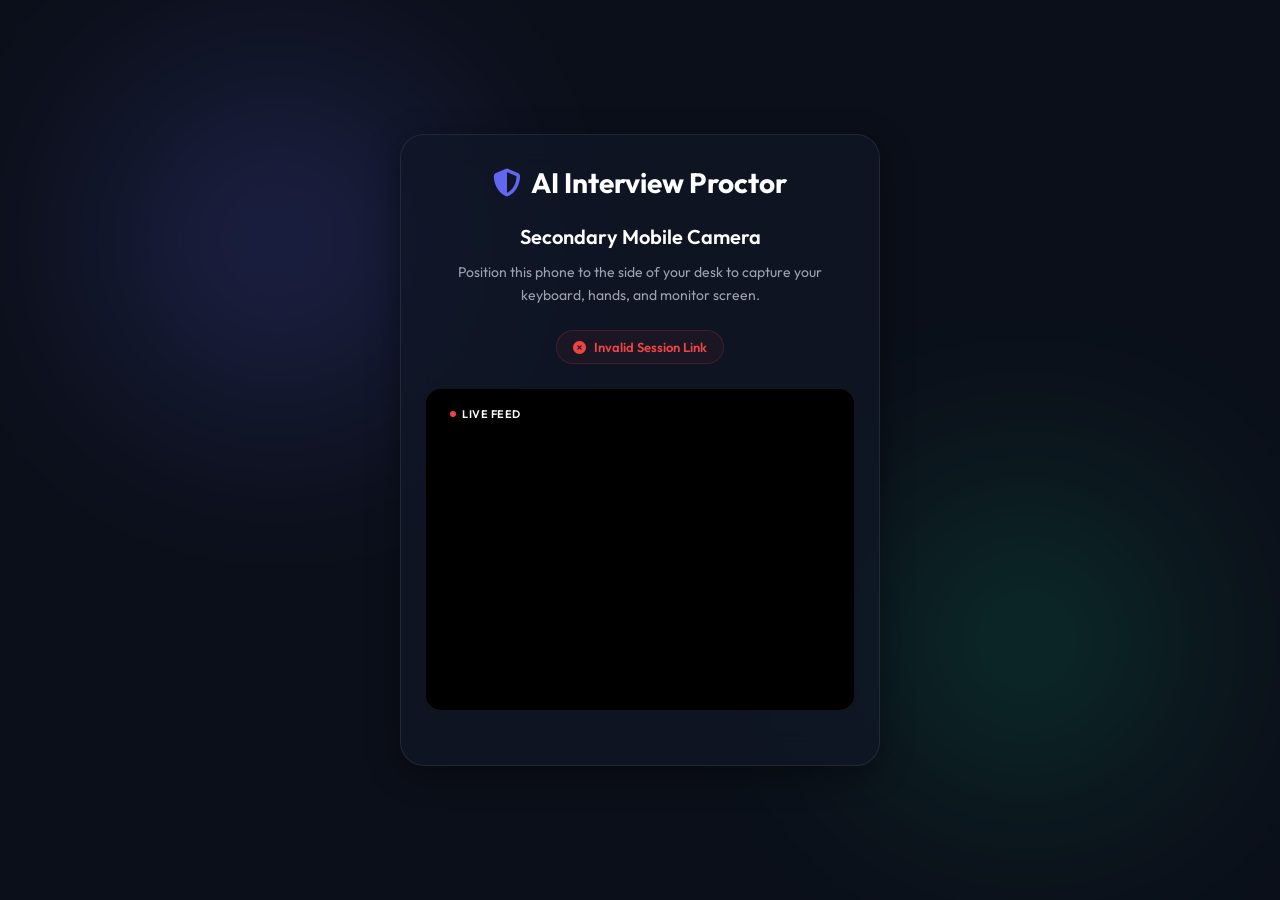
<file: public/mobile-cam.html>
<!DOCTYPE html>
<html lang="en">
<head>
  <meta charset="UTF-8">
  <meta name="viewport" content="width=device-width, initial-scale=1.0">
  <title>Proctoring Secondary Camera Stream</title>
  <!-- Google Fonts Outfit & FontAwesome -->
  <link rel="preconnect" href="https://fonts.googleapis.com">
  <link rel="preconnect" href="https://fonts.gstatic.com" crossorigin>
  <link href="https://fonts.googleapis.com/css2?family=Outfit:wght@300;400;500;600;700;800&display=swap" rel="stylesheet">
  <link rel="stylesheet" href="https://cdnjs.cloudflare.com/ajax/libs/font-awesome/6.4.0/css/all.min.css">
  
  <style>
    :root {
      --bg-dark: #0b0f19;
      --bg-panel: rgba(17, 24, 39, 0.7);
      --panel-border: rgba(255, 255, 255, 0.08);
      --color-primary: #6366f1;
      --color-primary-glow: rgba(99, 102, 241, 0.15);
      --color-success: #10b981;
      --color-danger: #ef4444;
      --text-main: #ffffff;
      --text-muted: #9ca3af;
    }

    * {
      box-sizing: border-box;
      margin: 0;
      padding: 0;
    }

    body {
      font-family: 'Outfit', sans-serif;
      background-color: var(--bg-dark);
      color: var(--text-main);
      min-height: 100vh;
      display: flex;
      flex-direction: column;
      align-items: center;
      justify-content: center;
      padding: 20px;
      overflow-x: hidden;
    }

    /* Ambient background orbs */
    .bg-orb {
      position: absolute;
      border-radius: 50%;
      filter: blur(120px);
      z-index: -1;
      opacity: 0.3;
    }
    .orb-1 {
      width: 300px;
      height: 300px;
      background: var(--color-primary);
      top: 10%;
      left: 10%;
    }
    .orb-2 {
      width: 250px;
      height: 250px;
      background: var(--color-success);
      bottom: 15%;
      right: 10%;
    }

    .card {
      width: 100%;
      max-width: 480px;
      background: var(--bg-panel);
      border: 1px solid var(--panel-border);
      backdrop-filter: blur(16px);
      border-radius: 24px;
      padding: 30px 24px;
      text-align: center;
      box-shadow: 0 8px 32px rgba(0, 0, 0, 0.4);
    }

    .logo {
      font-size: 28px;
      font-weight: 700;
      color: var(--text-main);
      display: inline-flex;
      align-items: center;
      gap: 10px;
      margin-bottom: 24px;
    }
    .logo i {
      color: var(--color-primary);
    }

    h1 {
      font-size: 20px;
      font-weight: 600;
      margin-bottom: 12px;
    }

    p {
      font-size: 14px;
      color: var(--text-muted);
      line-height: 1.6;
      margin-bottom: 24px;
    }

    .status-badge {
      display: inline-flex;
      align-items: center;
      gap: 8px;
      padding: 8px 16px;
      border-radius: 100px;
      font-size: 13px;
      font-weight: 600;
      background: rgba(255, 255, 255, 0.05);
      border: 1px solid var(--panel-border);
      margin-bottom: 24px;
    }
    .status-badge.connecting {
      color: #f59e0b;
      border-color: rgba(245, 158, 11, 0.2);
      background: rgba(245, 158, 11, 0.05);
    }
    .status-badge.streaming {
      color: var(--color-success);
      border-color: rgba(16, 185, 129, 0.2);
      background: rgba(16, 185, 129, 0.05);
    }
    .status-badge.error {
      color: var(--color-danger);
      border-color: rgba(239, 68, 68, 0.2);
      background: rgba(239, 68, 68, 0.05);
    }

    .video-preview-container {
      width: 100%;
      aspect-ratio: 4/3;
      background: #000000;
      border-radius: 16px;
      overflow: hidden;
      margin-bottom: 24px;
      border: 1px solid var(--panel-border);
      position: relative;
    }
    video {
      width: 100%;
      height: 100%;
      object-fit: cover;
    }

    .cam-label {
      position: absolute;
      top: 12px;
      left: 12px;
      background: rgba(0, 0, 0, 0.6);
      padding: 6px 12px;
      border-radius: 6px;
      font-size: 11px;
      font-weight: 600;
      letter-spacing: 0.5px;
      display: inline-flex;
      align-items: center;
      gap: 6px;
    }
    .cam-label span {
      width: 6px;
      height: 6px;
      background: var(--color-danger);
      border-radius: 50%;
      display: inline-block;
    }
    .status-badge.streaming ~ .video-preview-container .cam-label span {
      background: var(--color-success);
      box-shadow: 0 0 8px var(--color-success);
    }

    .btn {
      display: block;
      width: 100%;
      padding: 14px 20px;
      font-family: inherit;
      font-size: 15px;
      font-weight: 600;
      border-radius: 12px;
      cursor: pointer;
      border: none;
      transition: all 0.2s ease;
      background: var(--color-primary);
      color: #ffffff;
      box-shadow: 0 4px 12px var(--color-primary-glow);
    }
    .btn:hover {
      background: #4f46e5;
    }
    .btn:disabled {
      opacity: 0.5;
      cursor: not-allowed;
    }
  </style>
</head>
<body>

  <div class="bg-orb orb-1"></div>
  <div class="bg-orb orb-2"></div>

  <div class="card">
    <div class="logo">
      <i class="fa-solid fa-shield-halved"></i>
      <span>AI Interview Proctor</span>
    </div>
    
    <h1>Secondary Mobile Camera</h1>
    <p>Position this phone to the side of your desk to capture your keyboard, hands, and monitor screen.</p>
    
    <div class="status-badge connecting" id="status-indicator">
      <i class="fa-solid fa-spinner fa-spin"></i>
      <span>Initializing WebRTC Session...</span>
    </div>
    
    <div class="video-preview-container">
      <video id="webcam" autoplay muted playsinline></video>
      <div class="cam-label">
        <span></span> LIVE FEED
      </div>
    </div>
    
    <button class="btn" id="retry-btn" style="display: none;" onclick="window.location.reload();">
      Retry Connection
    </button>
  </div>

  <script>
    const urlParams = new URLSearchParams(window.location.search);
    const sessionId = urlParams.get('session');
    
    const statusIndicator = document.getElementById('status-indicator');
    const webcamVideo = document.getElementById('webcam');
    const retryBtn = document.getElementById('retry-btn');
    
    let localStream = null;
    let peerConnection = null;

    function setStatus(state, text) {
      statusIndicator.className = `status-badge ${state}`;
      let icon = '<i class="fa-solid fa-spinner fa-spin"></i>';
      if (state === 'streaming') {
        icon = '<i class="fa-solid fa-circle-check"></i>';
      } else if (state === 'error') {
        icon = '<i class="fa-solid fa-circle-xmark"></i>';
      }
      statusIndicator.innerHTML = `${icon} <span>${text}</span>`;
    }

    async function startMobileProctor() {
      if (!sessionId) {
        setStatus('error', 'Invalid Session Link');
        return;
      }

      try {
        setStatus('connecting', 'Requesting Camera Access...');
        // Prefer rear-facing camera for wider desk view
        localStream = await navigator.mediaDevices.getUserMedia({
          video: {
            facingMode: { ideal: 'environment' },
            width: { ideal: 640 },
            height: { ideal: 480 }
          },
          audio: false
        });
        
        webcamVideo.srcObject = localStream;

        setStatus('connecting', 'Fetching SDP Offer from Desktop...');
        const offerRes = await fetch(`/api/webrtc/offer?sessionId=${sessionId}`);
        if (!offerRes.ok) {
          throw new Error('Desktop session not ready or disconnected. Make sure the desktop lobby is open.');
        }
        const offerData = await offerRes.json();

        setStatus('connecting', 'Connecting WebRTC Peer...');
        peerConnection = new RTCPeerConnection({
          iceServers: [
            { urls: 'stun:stun.l.google.com:19302' },
            { urls: 'stun:stun1.l.google.com:19302' }
          ]
        });

        // Add local tracks to WebRTC
        localStream.getTracks().forEach(track => {
          peerConnection.addTrack(track, localStream);
        });

        // Set remote offer
        await peerConnection.setRemoteDescription(new RTCSessionDescription(offerData.offer));

        // Create answer
        const answer = await peerConnection.createAnswer();
        await peerConnection.setLocalDescription(answer);

        // Wait for ICE candidate gathering to finish with a 3s timeout fallback
        setStatus('connecting', 'Finalizing ICE Candidates...');
        await new Promise((resolve) => {
          if (peerConnection.iceGatheringState === 'complete') {
            resolve();
          } else {
            const timeout = setTimeout(() => {
              peerConnection.removeEventListener('icegatheringstatechange', checkState);
              resolve();
            }, 3000);

            function checkState() {
              if (peerConnection.iceGatheringState === 'complete') {
                clearTimeout(timeout);
                peerConnection.removeEventListener('icegatheringstatechange', checkState);
                resolve();
              }
            }
            peerConnection.addEventListener('icegatheringstatechange', checkState);
          }
        });

        // Upload SDP answer
        setStatus('connecting', 'Uploading WebRTC Answer...');
        const answerRes = await fetch('/api/webrtc/answer', {
          method: 'POST',
          headers: {
            'Content-Type': 'application/json'
          },
          body: JSON.stringify({
            sessionId: sessionId,
            answer: peerConnection.localDescription
          })
        });

        if (!answerRes.ok) {
          throw new Error('Failed to upload WebRTC answer to signaling channel.');
        }

        // Monitor connection state
        peerConnection.addEventListener('connectionstatechange', () => {
          if (peerConnection.connectionState === 'connected') {
            setStatus('streaming', 'Streaming Active');
          } else if (peerConnection.connectionState === 'disconnected' || peerConnection.connectionState === 'failed') {
            setStatus('error', 'Connection Disconnected');
            retryBtn.style.display = 'block';
          }
        });

        // Fallback: If connectionState doesn't support listener, mark as streaming after a short delay
        setTimeout(() => {
          if (peerConnection && peerConnection.connectionState !== 'failed') {
            setStatus('streaming', 'Streaming Active');
          }
        }, 1500);

      } catch (err) {
        console.error('Mobile WebRTC error:', err);
        setStatus('error', err.message);
        retryBtn.style.display = 'block';
        if (localStream) {
          localStream.getTracks().forEach(t => t.stop());
        }
      }
    }

    // Run automatically
    window.addEventListener('load', startMobileProctor);
  </script>
</body>
</html>
</file>
